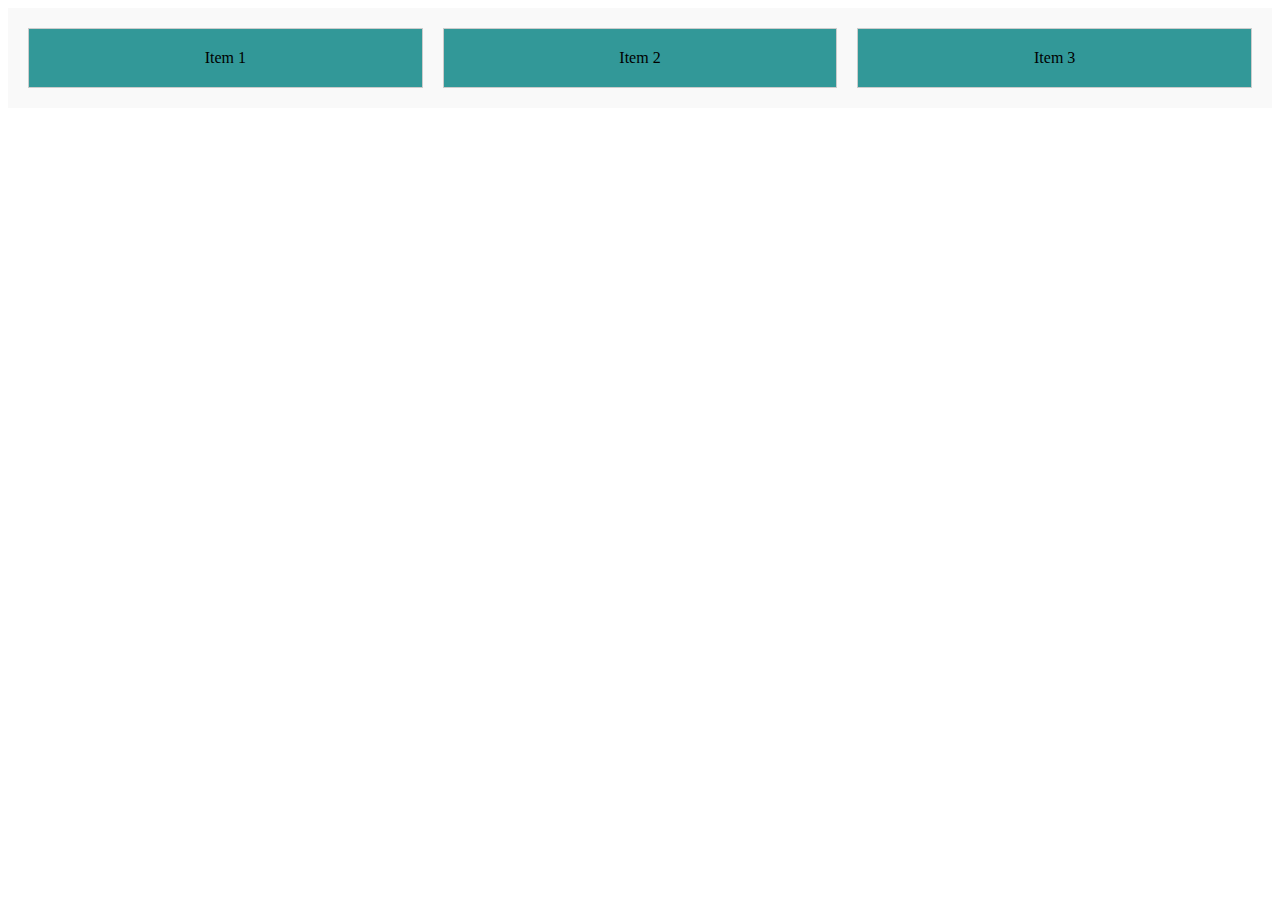
<file: LearningJS/19july_flex.html>
<!DOCTYPE html>
<html lang="en">
<head>
    <meta charset="UTF-8">
    <meta name="viewport" content="width=device-width, initial-scale=1.0">
    <title>Simple Flexbox</title>
    <style>
        .flex-container {
            display: flex;
            justify-content: space-between; 
            align-items: center; 
            padding: 10px;
            background-color: #f9f9f9;
        }

        .flex-item {
            background-color: rgba(0, 128, 128, 0.8);
            border: 1px solid #ccc;
            padding: 20px;
            text-align: center;
            flex: 1;
            margin: 10px;
        }
    </style>
</head>
<body>
    <div class="flex-container">
        <div class="flex-item">Item 1</div>
        <div class="flex-item">Item 2</div>
        <div class="flex-item">Item 3</div>
    </div>
</body>
</html>
</file>
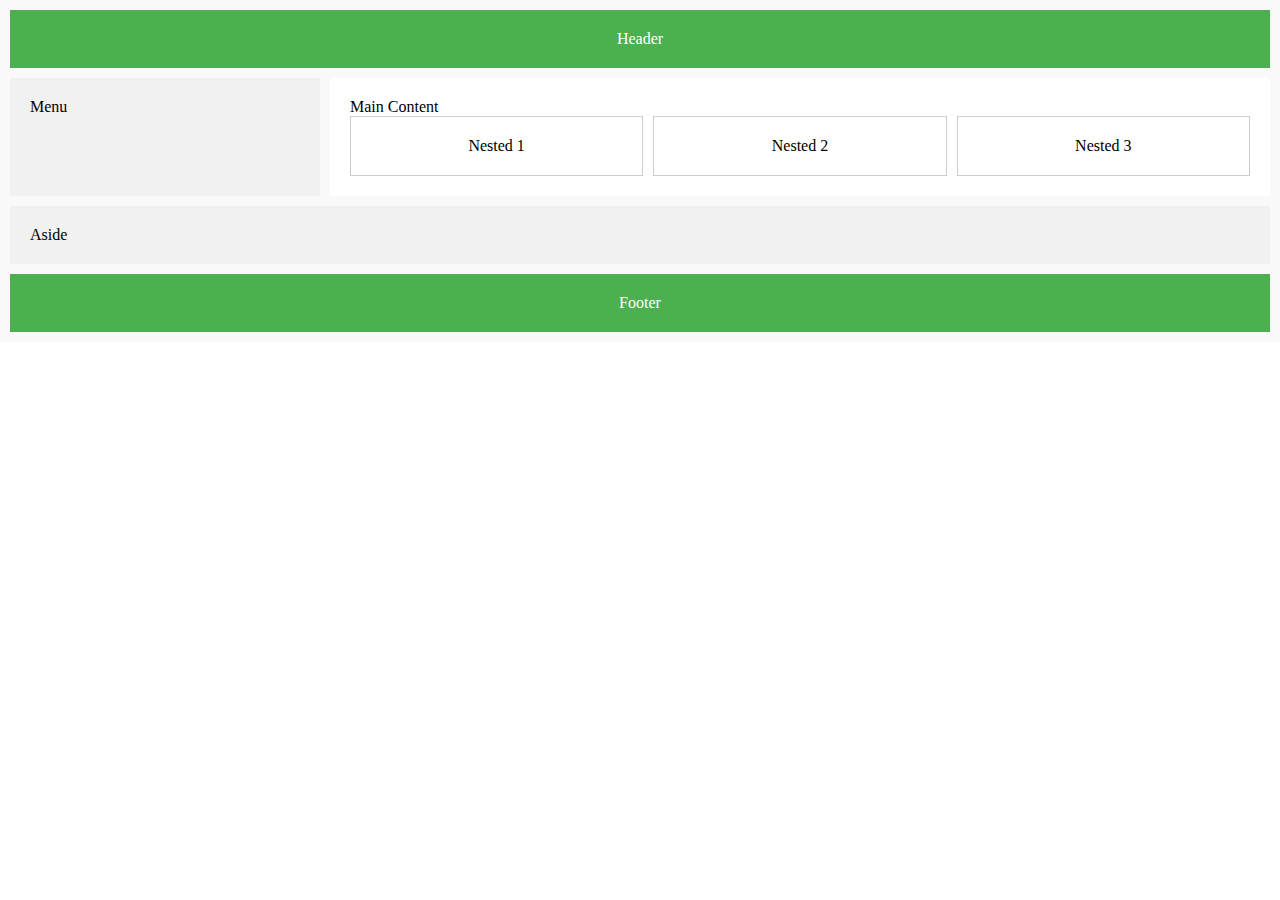
<file: LearningJS/19july_grid.html>
<!DOCTYPE html>
<html lang="en">
  <head>
    <meta charset="UTF-8" />
    <meta name="viewport" content="width=device-width, initial-scale=1.0" />
    <title>Advanced CSS Grid</title>
    <style>
      body {
        margin: 0;
        padding: 0;
      }

      .grid-container {
        display: grid;
        grid-template-columns: 1fr 2fr 1fr;
        grid-template-rows: auto auto;
        grid-gap: 10px;
        padding: 10px;
        background-color: #f9f9f9;
      }

      .header,
      .footer {
        grid-column: 1 / span 3;
        background-color: #4caf50;
        color: white;
        text-align: center;
        padding: 20px;
      }

      .menu {
        grid-column: 1 / span 1;
        background-color: #f1f1f1;
        padding: 20px;
      }

      .main {
        grid-column: 2 / span 2;
        background-color: #ffffff;
        padding: 20px;
      }

      .aside {
        grid-column: 1 / span 3;
        background-color: #f1f1f1;
        padding: 20px;
      }

      .nested-grid {
        display: grid;
        grid-template-columns: 1fr 1fr 1fr;
        grid-gap: 10px;
      }

      .grid-item {
        border: 1px solid #ccc;
        padding: 20px;
        text-align: center;
      }

      @media (max-width: 768px) {
        .grid-container {
          grid-template-columns: 1fr;
        }

        .header,
        .footer,
        .menu,
        .main,
        .aside {
          grid-column: 1 / span 1;
        }

        .nested-grid {
          grid-template-columns: 1fr;
        }
      }
    </style>
  </head>
  <body>
    <div class="grid-container">
      <div class="header">Header</div>
      <div class="menu">Menu</div>
      <div class="main">
        Main Content
        <div class="nested-grid">
          <div class="grid-item">Nested 1</div>
          <div class="grid-item">Nested 2</div>
          <div class="grid-item">Nested 3</div>
        </div>
      </div>
      <div class="aside">Aside</div>
      <div class="footer">Footer</div>
    </div>
  </body>
</html>
</file>
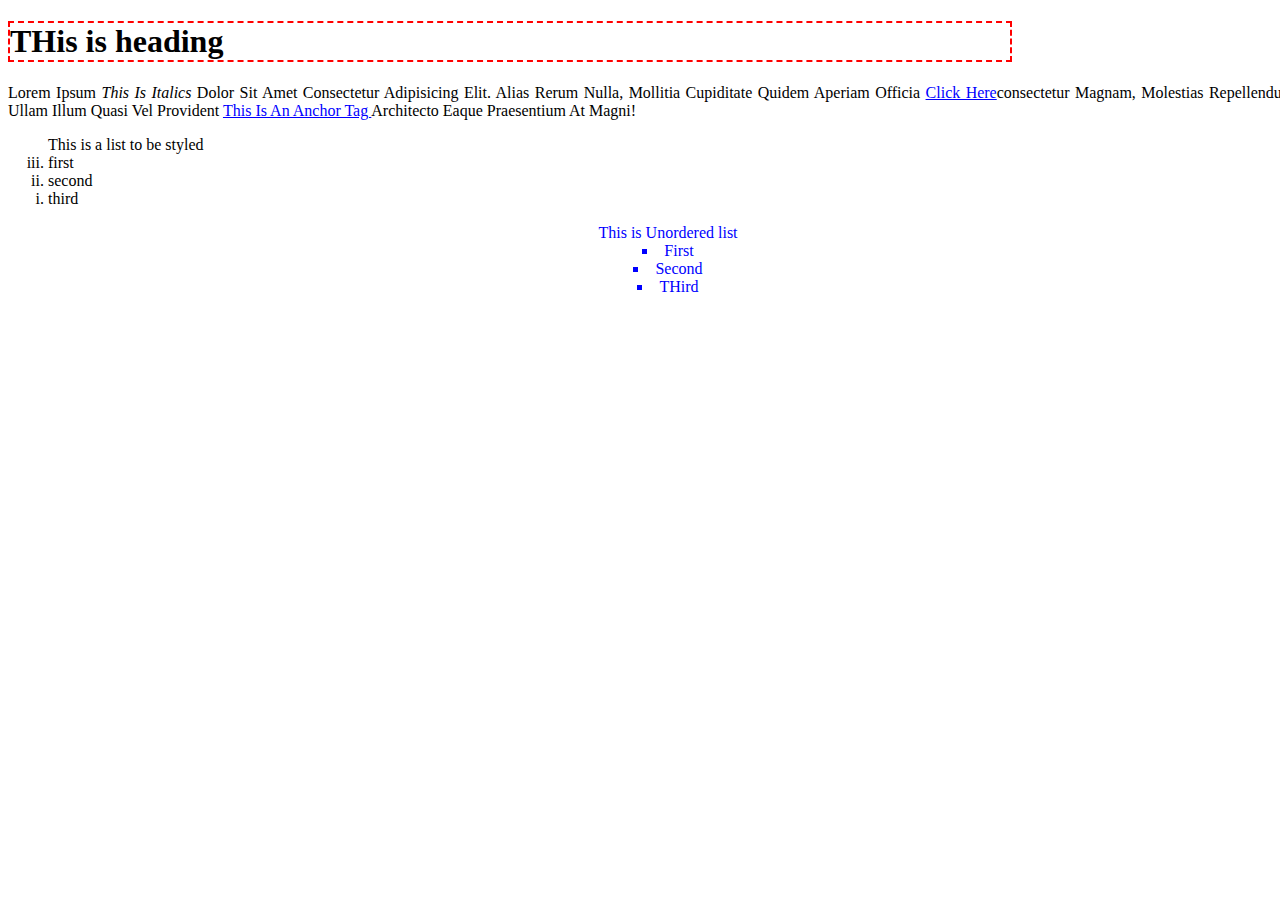
<file: LearningJS/22july_units.html>
<!DOCTYPE html>
<html lang="en">
  <head>
    <meta name="viewport" content="width= device-width, initial-scale= 1.0" />
    <meta charset="UTF-8" />
    <title>CSS units</title>
    <link rel="stylesheet" href="22july_units.css" />
  </head>
  <body>
    <h1>THis is heading</h1>
    <p>
      Lorem ipsum <em>this is italics </em>dolor sit amet consectetur
      adipisicing elit. Alias rerum nulla, mollitia cupiditate quidem aperiam
      officia <a> click here</a>consectetur magnam, molestias repellendus ullam
      illum quasi vel provident <a>This is an anchor tag </a>architecto eaque
      praesentium at magni!
    </p>

    <ol start="3" reversed>
      This is a list to be styled
      <li>first</li>
      <li>second</li>
      <li>third</li>
    </ol>

    <ul>
        This is Unordered list
        <li>First</li>
        <li>Second</li>
        <li>THird</li>
    </ul>
  </body>
</html>
</file>
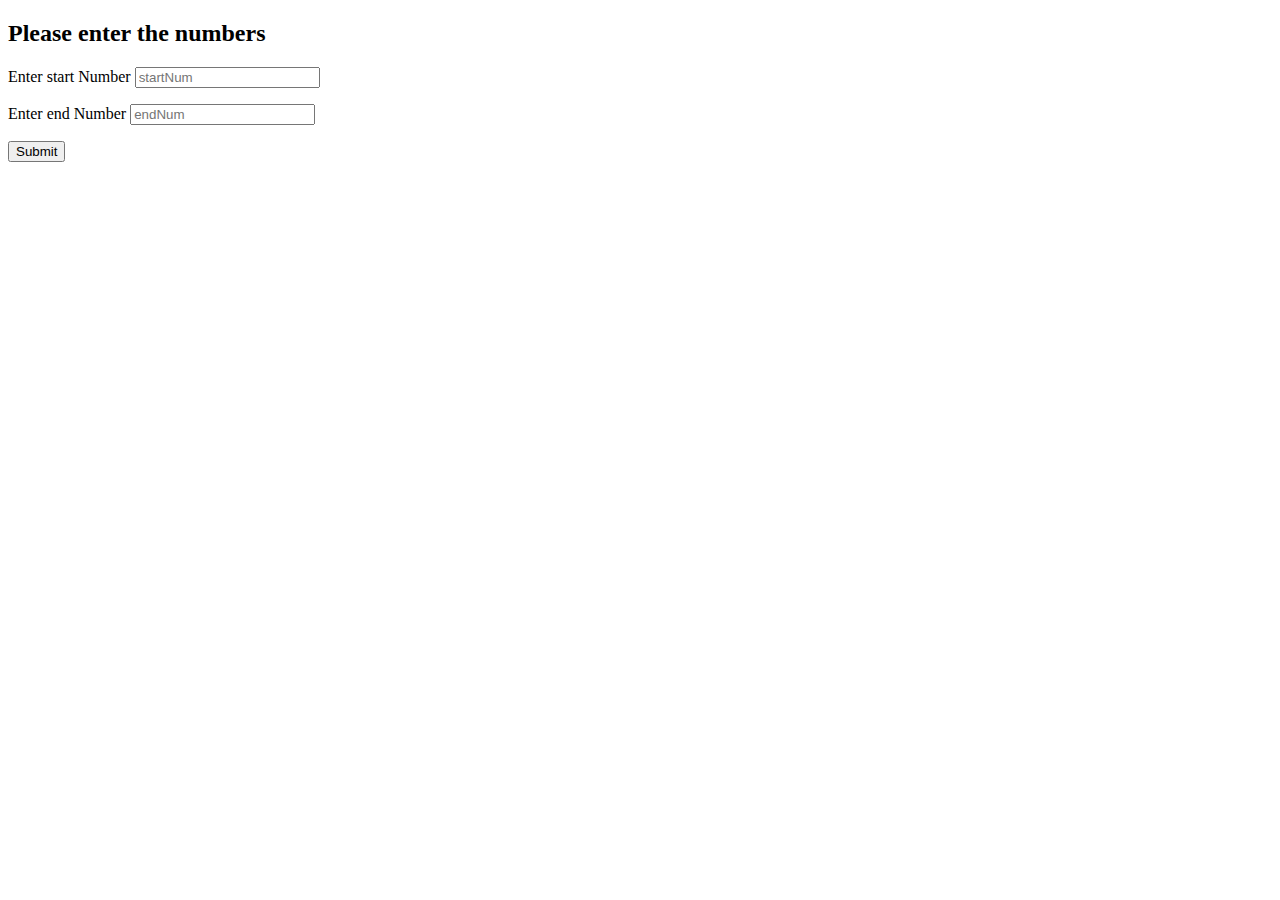
<file: LearningJS/assignment.html>
<!DOCTYPE html>
<html lang="en">
  <head>
    <meta charset="UTF-8" />
    <meta name="viewport" content="width=device-width, initial-scale=1.0" />
    <title>Document</title>
    <link rel="stylesheet" href="assignment.css" />
  </head>
  <body>
    <h2>Please enter the numbers</h2>
    <form>
      <p>
        <label for="startNum">Enter start Number</label>
        <input type="text" id="startNum" placeholder="startNum" />
      </p>
      <p>
        <label for="endNum">Enter end Number</label>
        <input type="text" id="endNum" placeholder="endNum" />
      </p>
      <button type="button" onclick="handleOnClick()">Submit</button>
    </form>
    <div id="numTable"></div>
    <script src="assignment.js"></script>
  </body>
</html>
</file>
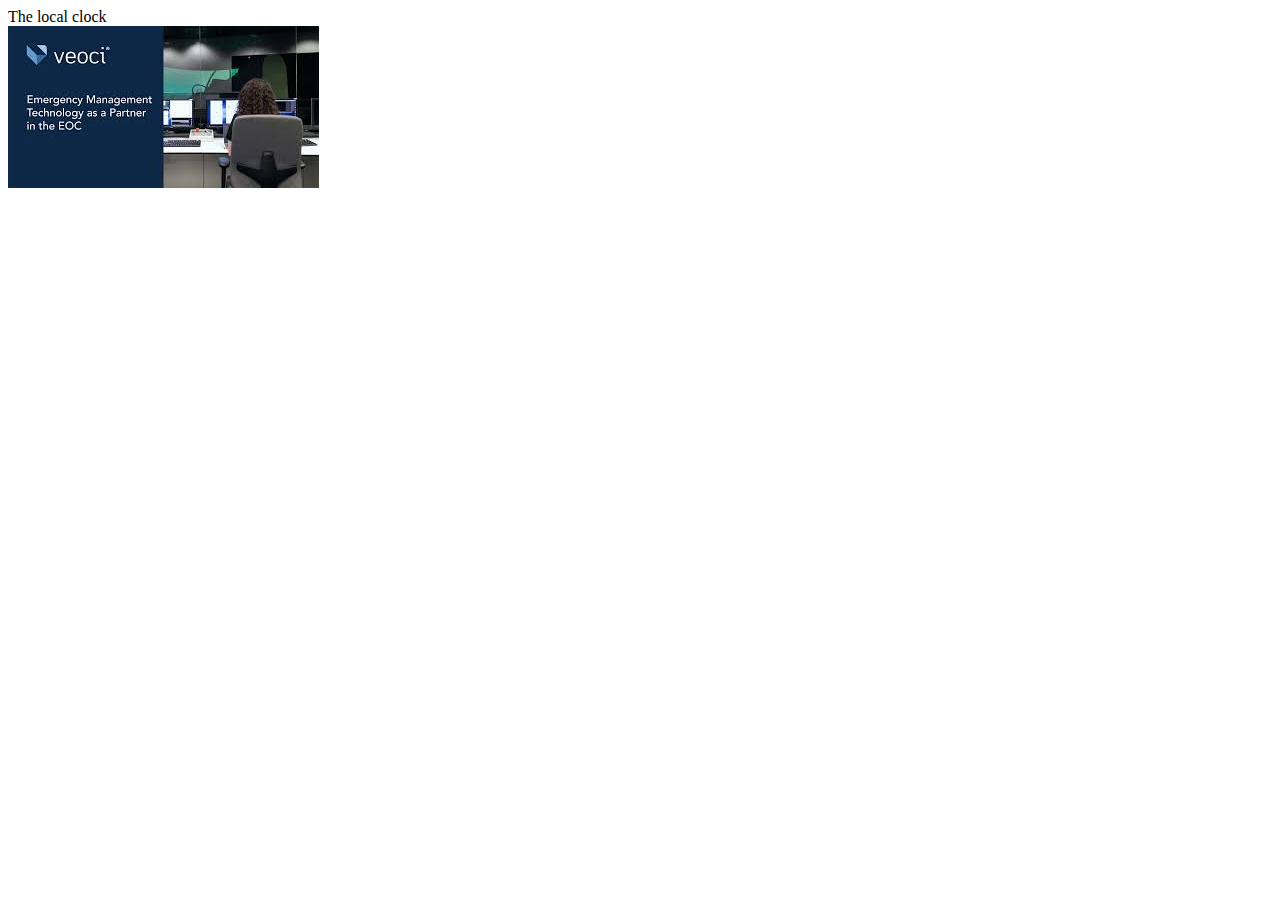
<file: LearningJS/bmi.html>
<!DOCTYPE html>
<html lang="en">
<head>
    <meta charset="UTF-8">
    <meta name="viewport" content="width=device-width, initial-scale=1.0">
    <title>Document</title>
</head>
<body id="thebody">
    <div id="heading">The local clock</div>
    <img id="myimg" src="[data-uri]"/>
    <div style="background-color: yellow;" id="clock"></div>
<script src="bmi.js"></script>
</html>
</file>
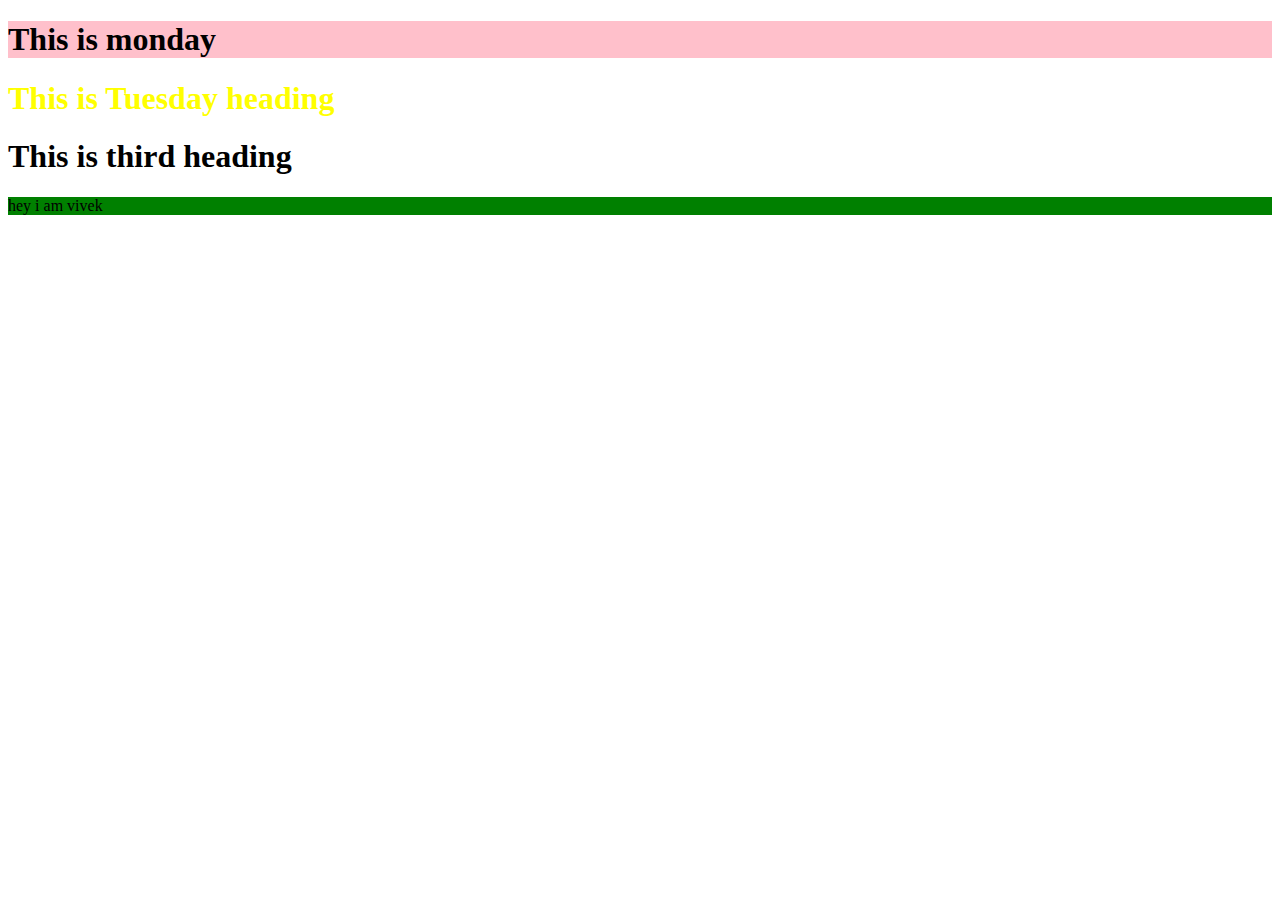
<file: LearningJS/childRevision.html>
<!DOCTYPE html>
<html lang="en">
  <head>
    <meta charset="UTF-8" />
    <title>Document</title>
  </head>
  <body>
    <div class="parent">
      <h1 class="myheadings">This is monday</h1>
      <h1 class="myheadings">This is Tuesday heading</h1>
      <h1 class="myheadings">This is third heading</h1>
      
    </div>
  </body>
  <script>
    const theparent = document.querySelector(".parent");
    console.log(theparent.children);
    for(let i=0; i<theparent.children.length; i++){
        console.log(theparent.children[i].innerHTML)
    }
    theparent.children[1].style.color="yellow"
    theparent.children[0].style.background="pink"

    const children= document.querySelector(".myheadings")
    console.log(children.parentElement);
    console.log(children.nextElementSibling.innerHTML);
    console.log(theparent.childNodes)

    const div=document.createElement('div');
    console.log(div)
    div.setAttribute("id","divid")
    div.className="divclass";
    div.style.backgroundColor="green";
    div.innerHTML="hey i am vivek"
    document.body.appendChild(div)

    

  </script>
</html>
</file>
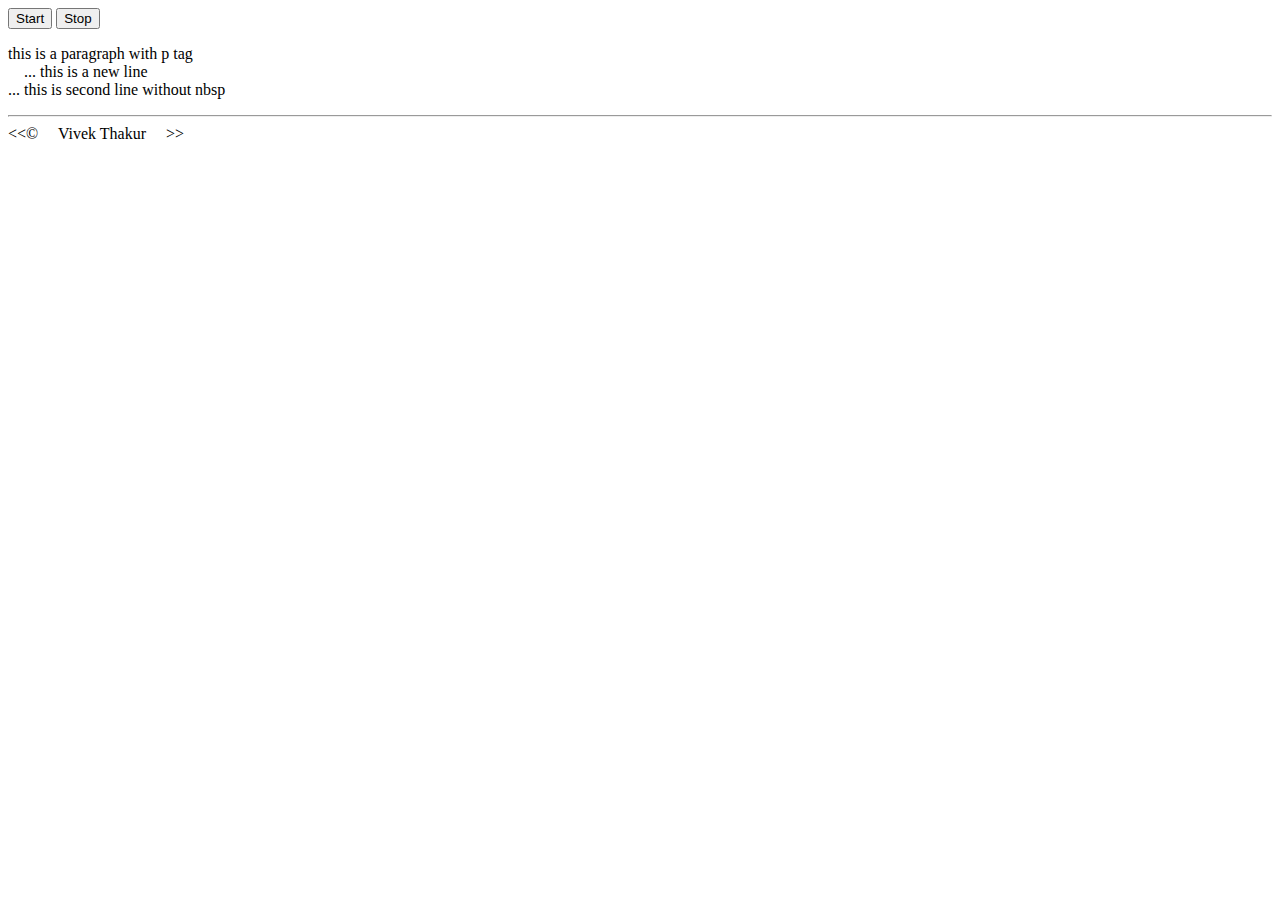
<file: LearningJS/colorChanger.html>
<!DOCTYPE html>
<html lang="en">
<head>
    <meta charset="UTF-8">
    <meta name="viewport" content="width=device-width, initial-scale=1.0">
    <title>Color changer</title>

    <link rel="icon" type="image/x-icon" href="https://favicon.io/assets/static/index-generate-from-text.2f2d982.d4c48b1066e10a60251a27a9aa3387be.png"></head>
<body>
    <button id="StartButton">Start</button>
    <button id="stopButton">Stop</button>
    <p>this is a paragraph with p tag
        <br>&nbsp;&nbsp;&nbsp;&nbsp;... this is a new line
        <br>... this is second line without nbsp <br>
        <hr>
        &lt;&lt;&copy; &nbsp;&nbsp;&nbsp;         Vivek Thakur     &nbsp;&nbsp;&nbsp;      &gt;&gt;

    </p>

</body>
<script src="colorChanger.js"></script>
</html>
</file>
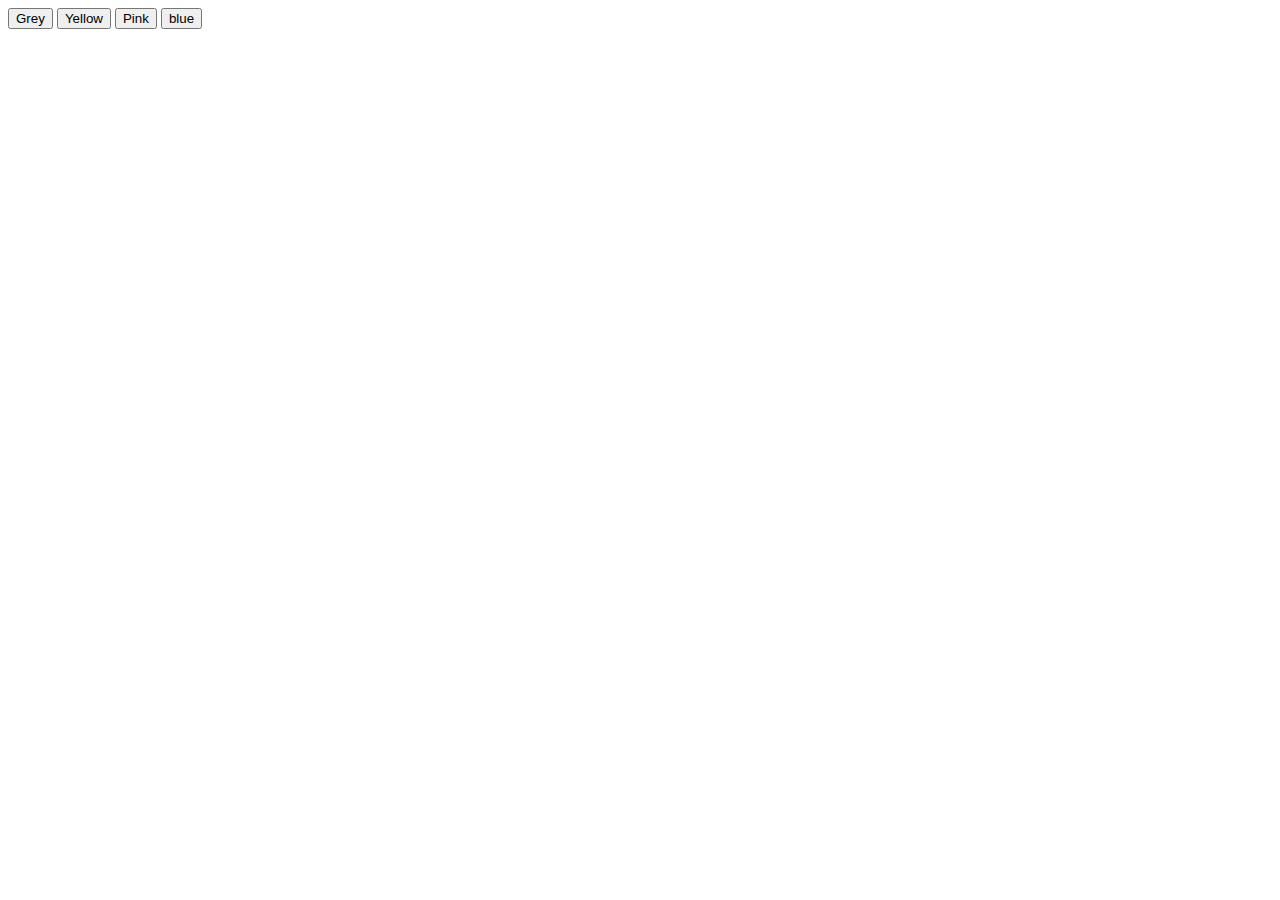
<file: LearningJS/colorChangerProject.html>
<!DOCTYPE html>
<html lang="en">
<head>
    <meta charset="UTF-8">
    <meta name="viewport" content="width=device-width, initial-scale=1.0">
    <title>Document</title>
</head>
<body id="thebody">
    <button class="myButton" id="grey">Grey</button>
    <button class="myButton" id="yellow">Yellow</button>
    <button class="myButton" id="pink">Pink</button>
    <button class="myButton" id="blue">blue</button>
</body>
<script src="colorChangerProject.js"></script>
</html>
</file>
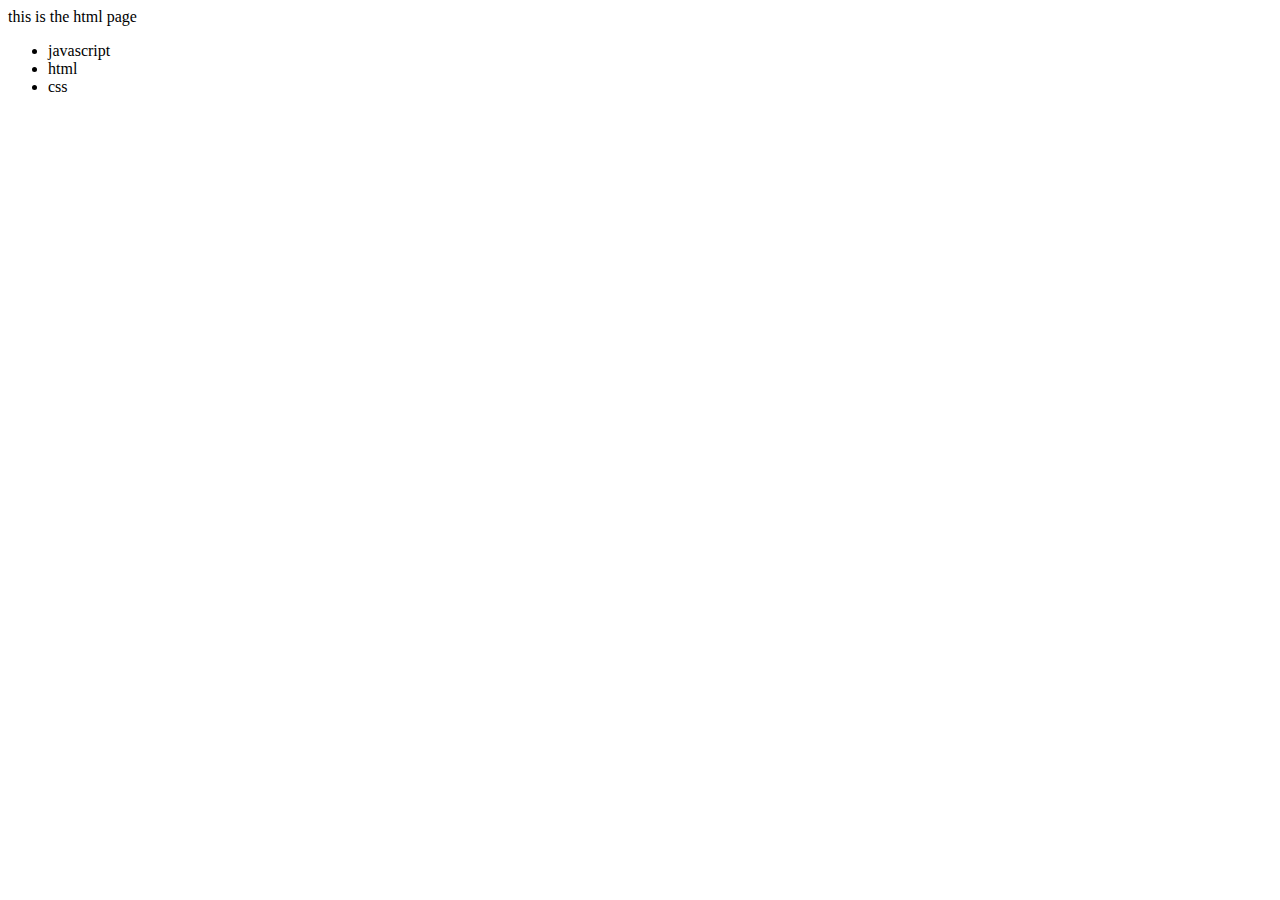
<file: LearningJS/dom.html>
<!DOCTYPE html>
<html lang="en">
<head>
    <meta charset="UTF-8">
    <title>Document</title>
</head>
<body>
    this is the html page
    <ul class="mylist">
        <li> javascript </li>
    </ul>
</body>

<script>
    function addlist(name){
        const newlist= document.createElement('li');
         const list=document.querySelector('.mylist');
        
        newlist.innerHTML=`${name}`
        list.appendChild(newlist)
        console.log(list)
    }
    addlist("html");
    addlist("css")
</script>
</html>
</file>
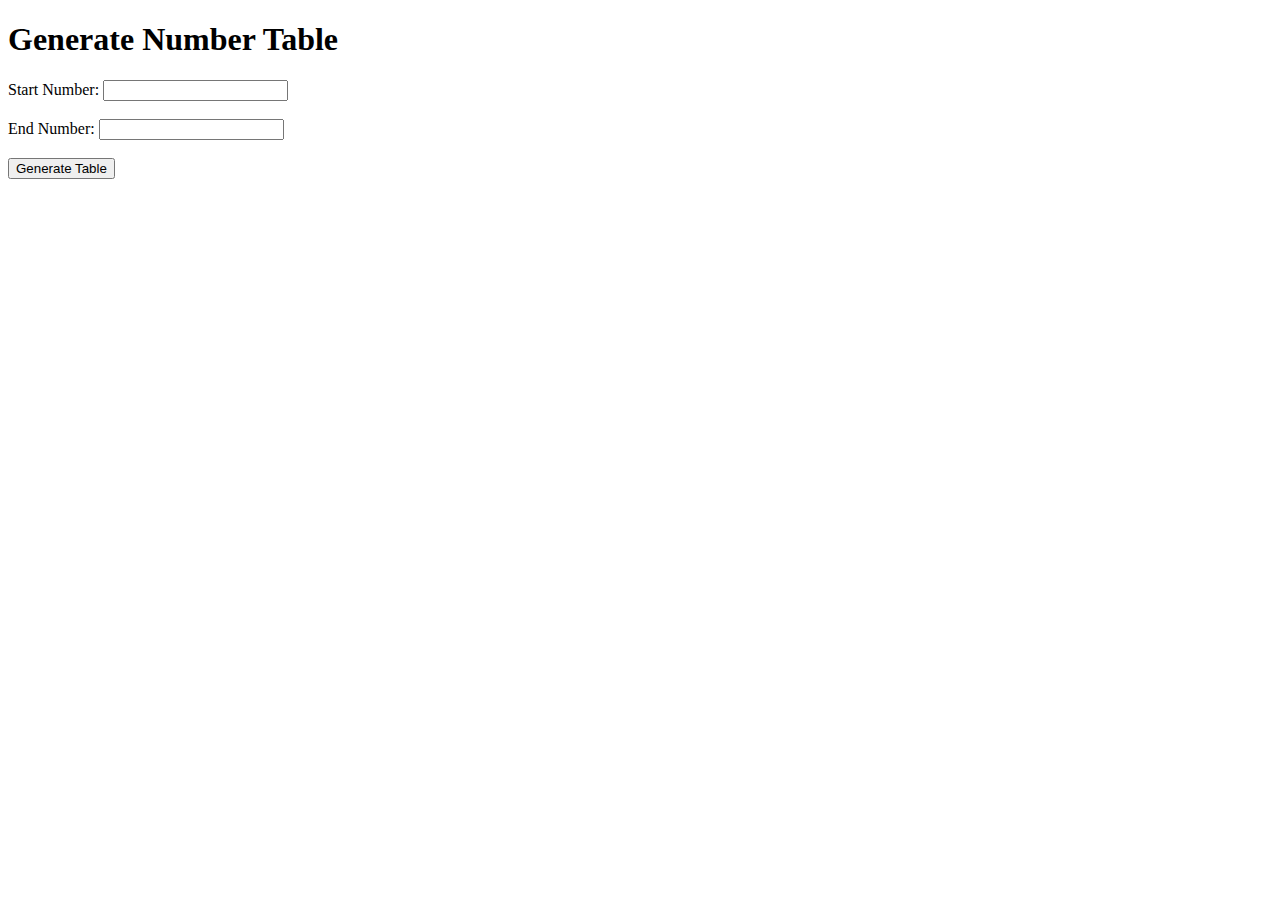
<file: LearningJS/project.html>
<!DOCTYPE html>
<html lang="en">
  <head>
    <meta charset="UTF-8" />
    <meta name="viewport" content="width=device-width, initial-scale=1.0" />
    <title>Number Table</title>

    <style>
      .error {
        border-color: red;
      }
      table {
        width: 50%;
        border-collapse: collapse;
      }
      table,
      th,
      td {
        border: 1px solid black;
      }
      .prime {
        background-color: orangered;
      }
      .even {
        background-color: green;
      }
    </style>
    
  </head>
  <body>
    <h1>Generate Number Table</h1>
    <label for="startNo">Start Number: </label>
    <input type="text" id="startNo" /><br /><br />
    <label for="endNo">End Number: </label>
    <input type="text" id="endNo" /><br /><br />
    <button onclick="generateTable()">Generate Table</button>
    <br /><br />
    <table id="numberTable"></table>

    <script src="project.js"></script>
  </body>
</html>
</file>
<file: LearningJS/22july_units.css>
*{
    /* margin: 0;
    border: 0; */
    /* box-sizing: border-box; */
}

body{
    width: 100vw ;
}

h1{
    border: 2px dashed red;
    width: 1000PX;
}
p{
    /* text-decoration: line-through; */
    text-align: justify;
    text-transform: capitalize;
    /* letter-spacing: 0.1em; */
    /* line-height: 2rem; */
    /* font-weight: bold; */
    
}

em{
    font-style: oblique;
}

/* working with anchor styling */
a{
    text-decoration:underline ;
    color: blue;

}
a:visited{
    color: purple;
}
a:hover{
    cursor: pointer;
    
}
a:active{
    color: red;
}
ol{
    /* list-style-type: circle; */
    /* list-style-type: decimal; */
    /* list-style-type: upper-alpha; */
    /* list-style-type: upper-latin;
    list-style-type: lower-alpha; */
    list-style-type: lower-roman;
}
ul{
    list-style-type: square;
    color: blue;
    text-align: center;
    list-style-position: inside;
    
}
</file>
<file: LearningJS/assignment.css>
table {
  border-collapse: collapse;
  width: 100%;
}

th,
td {
  border: 1px solid black;
  padding: 8px;
  text-align: left;
}
.prime {
    background-color: yellow;
}
.even {
    background-color: green;
}
</file>
